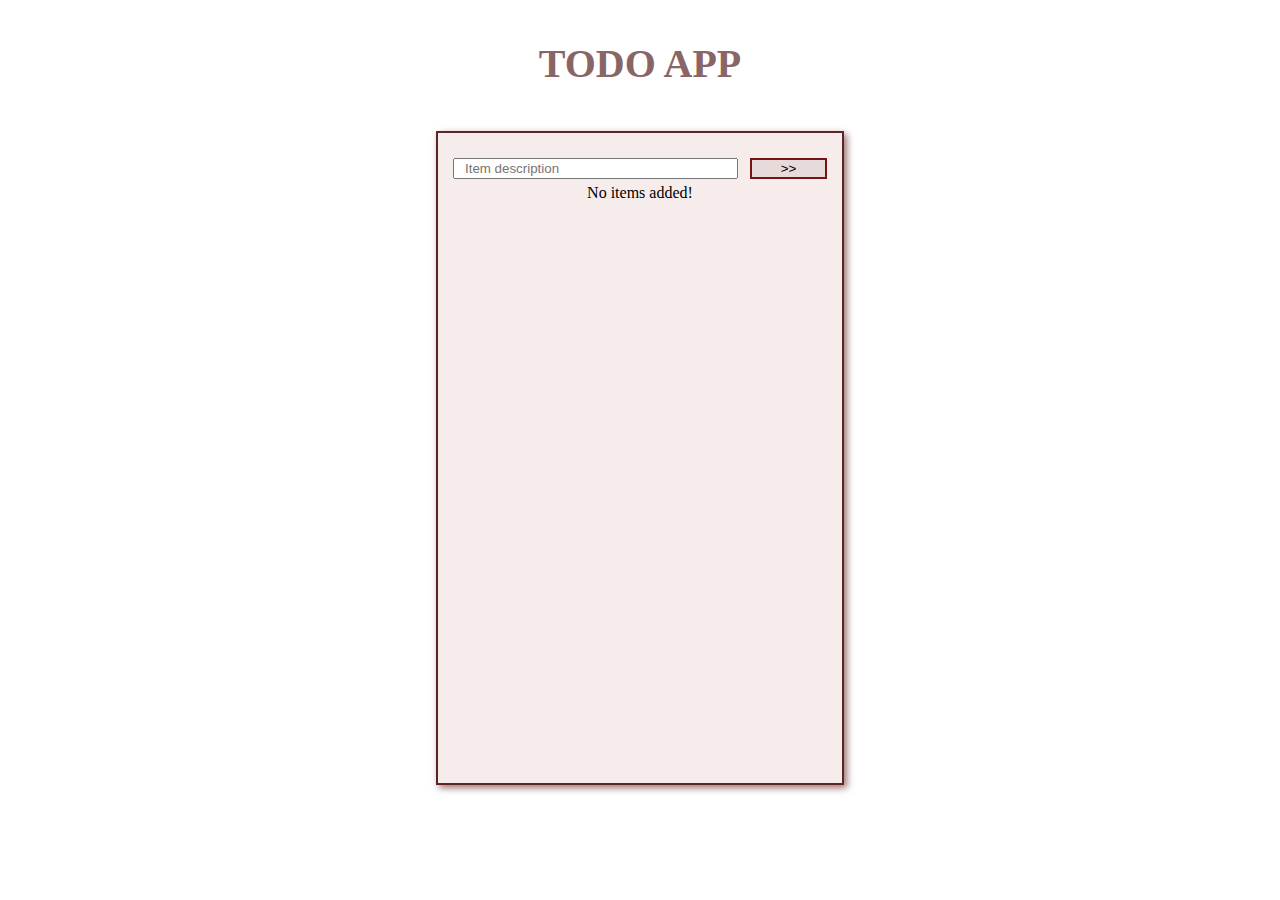
<file: index.html>
<!DOCTYPE html>
<html lang="en">

<head>
    <meta charset="UTF-8">
    <meta http-equiv="X-UA-Compatible" content="IE=edge">
    <meta name="viewport" content="width=device-width, initial-scale=1.0">
    <link rel="stylesheet" href="./style.css">
    <script src="./script.js" defer></script>
    <title>Document</title>
</head>

<body>
    <h1>TODO APP</h1>
    <div class="wrapper">
        <div class="form">
            <input type="text" id="item-input" class="input" placeholder="Item description"onkeydown="handel(event)" />
            <button class="submit" onclick="AddItems()" >>></button>
        </div>
        <div class="items" id="items">
            No items added!
        </div>
    </div>







</body>

</html>
</file>
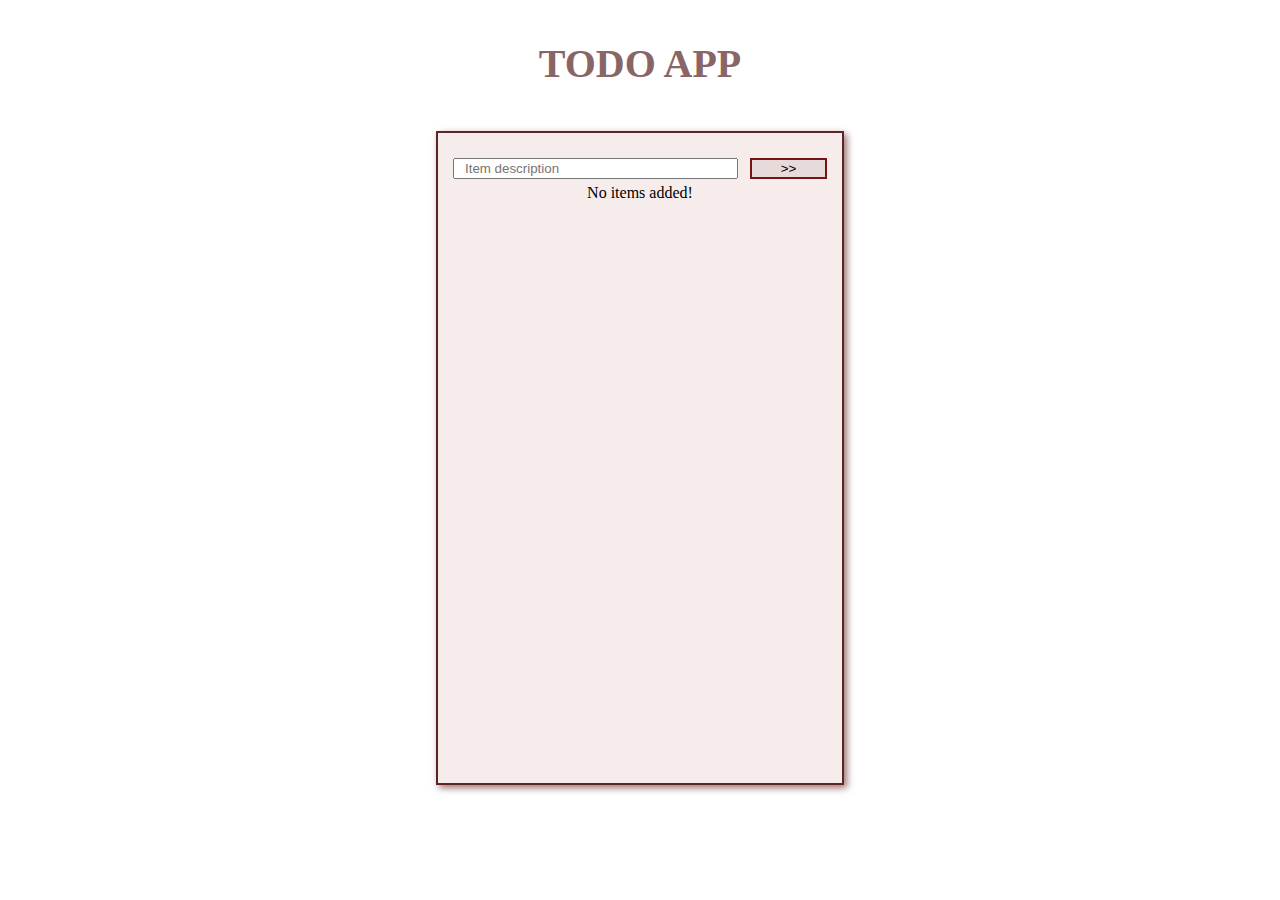
<file: endix.html>
<!DOCTYPE html>
<html lang="en">

<head>
    <meta charset="UTF-8">
    <meta http-equiv="X-UA-Compatible" content="IE=edge">
    <meta name="viewport" content="width=device-width, initial-scale=1.0">
    <link rel="stylesheet" href="./style.css">
    <script src="./script.js" defer></script>
    <title>Document</title>
</head>

<body>
    <h1>TODO APP</h1>
    <div class="wrapper">
        <div class="form">
            <input type="text" id="item-input" class="input" placeholder="Item description"onkeydown="handel(event)" />
            <button class="submit" onclick="AddItems()" >>></button>
        </div>
        <div class="items" id="items">
            No items added!
        </div>
    </div>







</body>

</html>
</file>
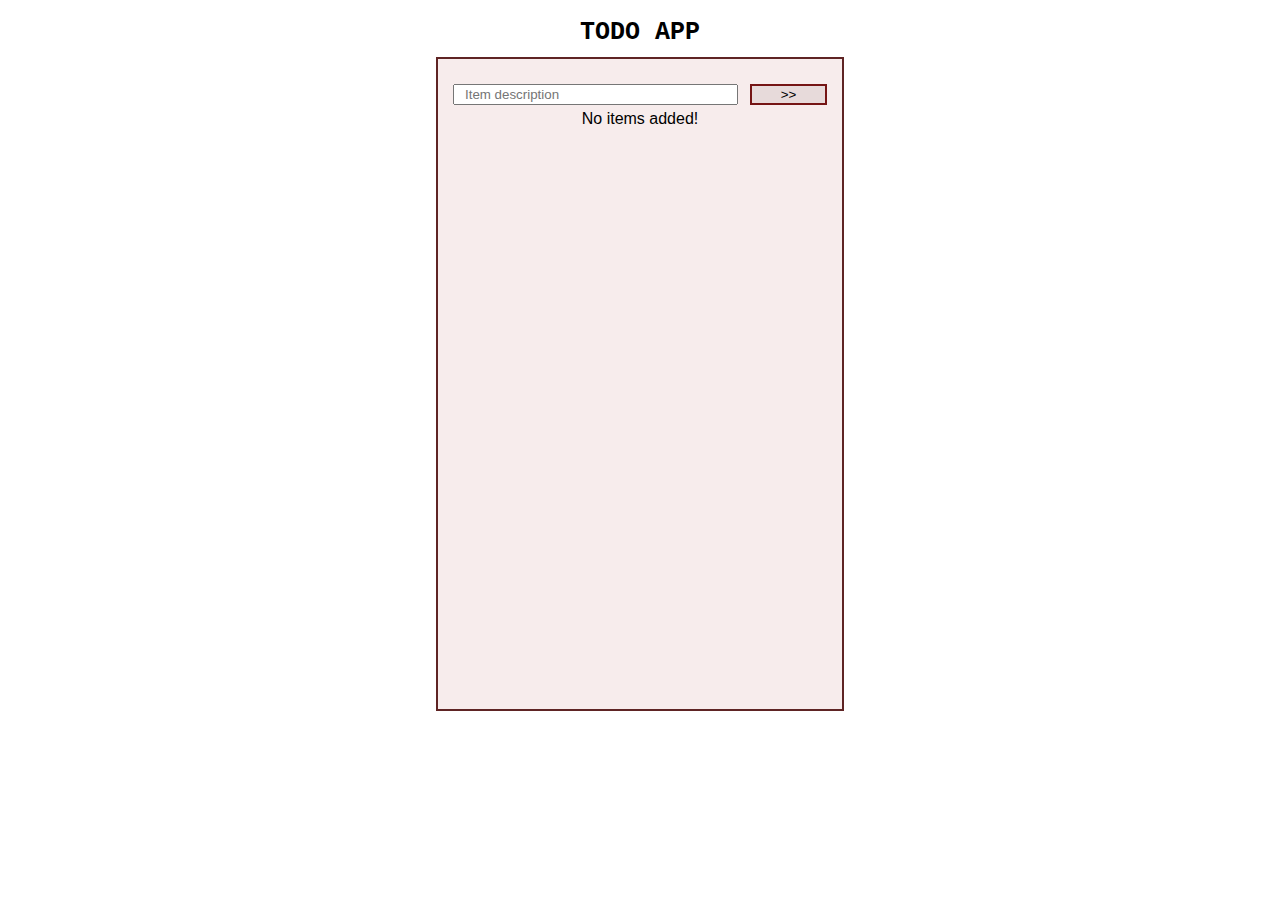
<file: toDoApp/endix.html>
<!DOCTYPE html>
<html lang="en">

<head>
    <meta charset="UTF-8">
    <meta http-equiv="X-UA-Compatible" content="IE=edge">
    <meta name="viewport" content="width=device-width, initial-scale=1.0">
    <link rel="stylesheet" href="./style.css">
    <script src="./script.js" defer></script>
    <title>Document</title>
</head>

<body>
    <h1>TODO APP</h1>
    <div class="wrapper">
        <div class="form">
            <input type="text" id="item-input" class="input" placeholder="Item description" />
            <button class="submit" onclick="AddItems()">>></button>
        </div>
        <div class="items" id="items">
            No items added!
        </div>
    </div>







</body>

</html>
</file>
<file: style.css>
body {
    display: flex;
    justify-content: flex-start;
    align-items: center;
    flex-direction: column;
    font-family: cursive;

}

h1 {
    font-family: Cambria, Cochin, Georgia, Times, 'Times New Roman', serif;
    margin: 10px;
    padding: 0;
    margin-top: 2rem;
    font-size: 40px;
    color: rgb(137, 101, 101);
}


.wrapper{
 background-color: rgb(247, 236, 236);
 height: 60vh;
 display: flex;
 flex-direction: column;
 align-items: center;
border: 2px solid rgb(95, 36, 36);
max-width: 50vw;
  width: 30vw;
  min-height: 70vh;
  overflow-y: auto;
  padding: 10px;
  box-shadow: 3px 3px 7px rgb(159, 115, 115);
  margin-top: 2.1rem;
}
.form{
display: flex;
justify-content: space-between;
width: 100%;
margin-top: 15px;


}
.form >button{
    width: 20%;
    height: 100%;
    border: 2px solid  rgb(117, 20, 20);
    margin-right: 5px;
    cursor: pointer;
    background-color: rgb(231, 218, 218);

}
button:active{
    border-bottom:3px solid rgb(117, 20, 20) ;
    border-right:3px solid rgb(117, 20, 20) ;
    border-top:3px solid rgb(27, 12, 12) ;
    border-left:3px solid rgb(27, 12, 12) ;

}
.form >input{
    width: 70%;
    border: px solid gray;
    margin-left: 5px;
    padding-left: 10px;
}
.items{
    width: 95%;
    margin-top:5px ;
    display: flex;
 justify-content: center;
 /* background-color: red; */
 flex-direction: column;
 align-items: center;
 

}
.item{
    width: 95%;
    display: flex;
 justify-content:space-between;
    flex-direction: row;
    height: 100%;
    align-items: center;
    border: 1px solid gray;
    background-color: rgb(226, 211, 211);
/* background-color: blue; */
margin-top: 10px;
padding-left: 5px;
padding-right: 5px;
}

.del{
margin-left: 30px;

}
.decrp{
    display: flex;
    flex-direction: column;
    font-weight: bold;
    justify-content: flex-end;
    align-content: flex-end;
}
.X-X{
    cursor: pointer;
}


.finish{
    text-decoration: line-through;
    opacity:0.4 ;

}
small{font-size: 9px;}
</file>
<file: toDoApp/style.css>
body {
    display: flex;
    justify-content: flex-start;
    align-items: center;
    flex-direction: column;
    font-family: 'Segoe UI', Tahoma, Geneva, Verdana, sans-serif; 

}

h1 {
    font-family: 'Courier New', Courier, monospace;
    margin: 10px;
    padding: 0;
    font-size: 25px;
}


.wrapper{
 background-color: rgb(247, 236, 236);
 height: 60vh;
 display: flex;
 flex-direction: column;
 align-items: center;
border: 2px solid rgb(95, 36, 36);
max-width: 50vw;
  width: 30vw;
  min-height: 70vh;
  overflow-y: auto;
  padding: 10px;

}
.form{
display: flex;
justify-content: space-between;
width: 100%;
margin-top: 15px;


}
.form >button{
    width: 20%;
    height: 100%;
    border: 2px solid  rgb(117, 20, 20);
    margin-right: 5px;
    cursor: pointer;
    background-color: rgb(231, 218, 218);

}
button:active{
    border-bottom:3px solid rgb(117, 20, 20) ;
    border-right:3px solid rgb(117, 20, 20) ;
    border-top:3px solid rgb(27, 12, 12) ;
    border-left:3px solid rgb(27, 12, 12) ;

}
.form >input{
    width: 70%;
    border: px solid gray;
    margin-left: 5px;
    padding-left: 10px;
}
.items{
    width: 95%;
    margin-top:5px ;
    display: flex;
 justify-content: center;
 /* background-color: red; */
 flex-direction: column;
 align-items: center;
 

}
.item{
    width: 95%;
    display: flex;
 justify-content:space-between;
    flex-direction: row;
    height: 100%;
    align-items: center;
    border: 1px solid gray;
    background-color: rgb(226, 211, 211);
/* background-color: blue; */
margin-top: 10px;
padding-left: 5px;
padding-right: 5px;
}

.del{
margin-left: 30px;

}
.decrp{
    display: flex;
    flex-direction: column;
    font-weight: bold;
    justify-content: flex-end;
    align-content: flex-end;
}
.X-X{
    cursor: pointer;
}


.finish{
    text-decoration: line-through;
    opacity:0.4 ;

}
</file>
